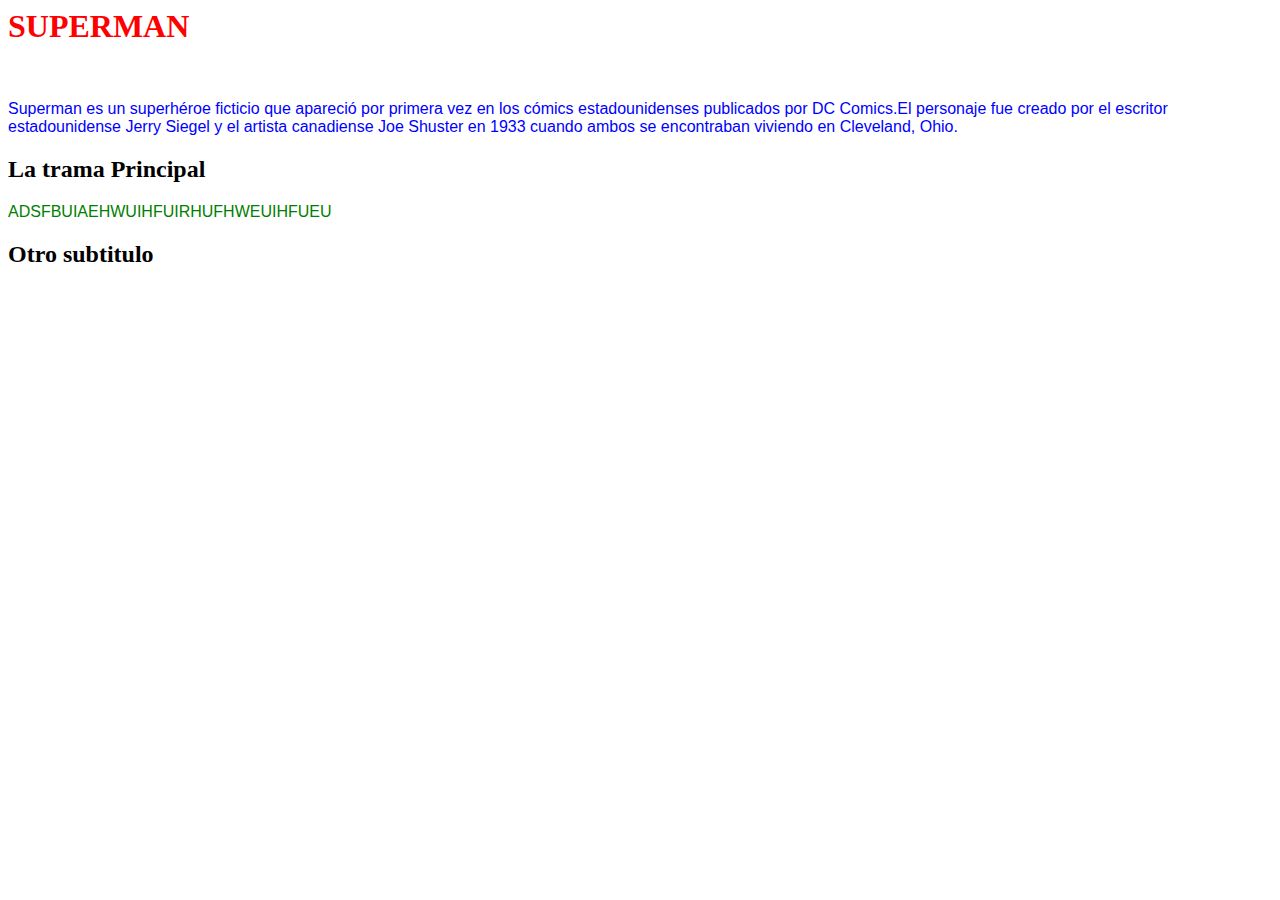
<file: Clase CSS/index.html>
<html>
<head>
    <link href="estilos.css" type="text/css" rel="stylesheet">
</head>    
<body>
    <h1>SUPERMAN</h1>
    </br>
    <p class="parrafo">Superman es un superhéroe ficticio que apareció por primera vez en los cómics estadounidenses publicados por DC Comics.​​​​El personaje fue creado por el escritor estadounidense Jerry Siegel y el artista canadiense Joe Shuster en 1933 cuando ambos se encontraban viviendo en Cleveland, Ohio. </p>
    <h2>La trama Principal</h2>
    <p id="parrafoInferior">ADSFBUIAEHWUIHFUIRHUFHWEUIHFUEU</p>
    <h2>Otro subtitulo</h2>
</body>

</html>
</file>
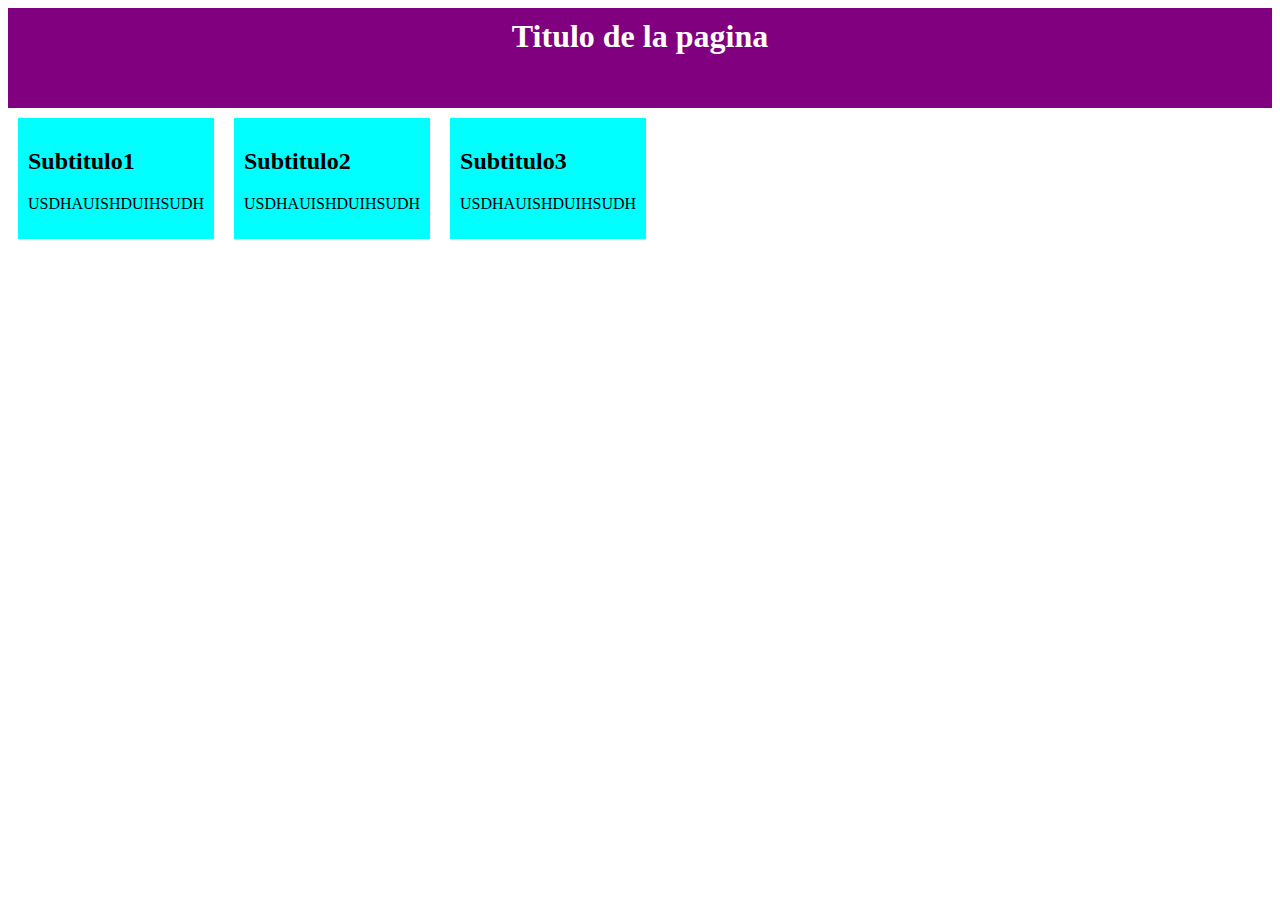
<file: Clase CSS/ejemplo3/index.html>
<html>
    <head>
        <link href="estilos.css" type="text/css" rel="stylesheet" />
    </head>
    <body>
        <header>
            <h1>Titulo de la pagina</h1>
        </header>
        <section>
            <article>
            <h2>Subtitulo1</h2>
            <p>USDHAUISHDUIHSUDH</p>
            </article>
            <article>
            <h2>Subtitulo2</h2>
            <p>USDHAUISHDUIHSUDH</p>
            </article>
            <article>
            <h2>Subtitulo3</h2>
            <p>USDHAUISHDUIHSUDH</p>
            </article>  

        </section>
    </body>
</html>
</file>
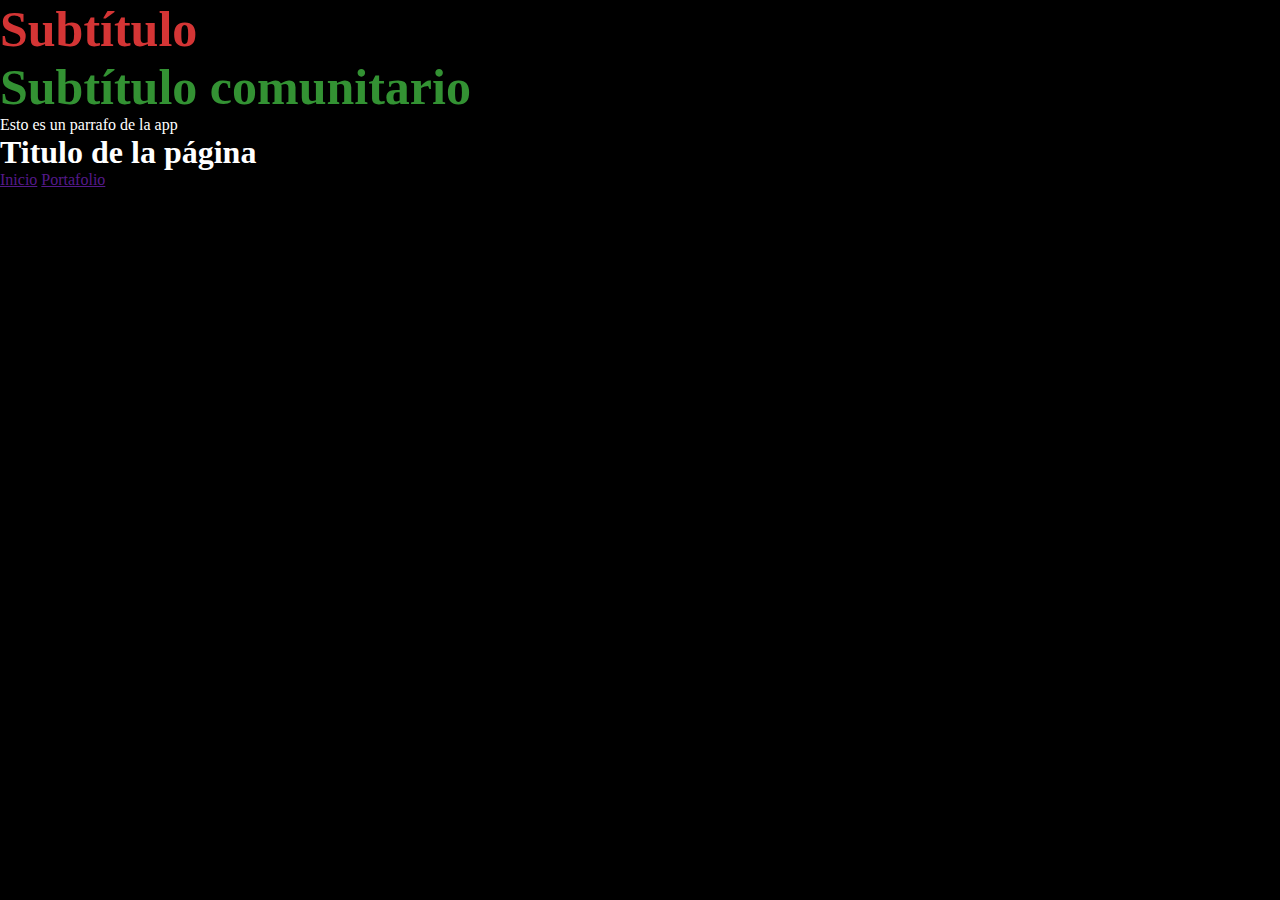
<file: C. Espejo/ejemplo1.html>
<!DOCTYPE html>
<html lang="en">
<head>
    <meta charset="UTF-8">
    <meta name="viewport" content="width=device-width, initial-scale=1.0">
    <title>Clase Espejo</title>

    <link rel="stylesheet" href="css/estilos.css">

</head>
<body>
    <h2 class="h2Style">Subtítulo</h2>
    <h2 class="h2Style1">Subtítulo comunitario</h2>

    <p> Esto es un parrafo de la app</p>

    <header class="Cabecera" id="cabeceraPrincipal">
        <h1>Titulo de la página</h1>
    </header>
    <nav>
        <a href="">Inicio</a>
        <a href="">Portafolio</a>
    </nav>
</body>
</html>
</file>
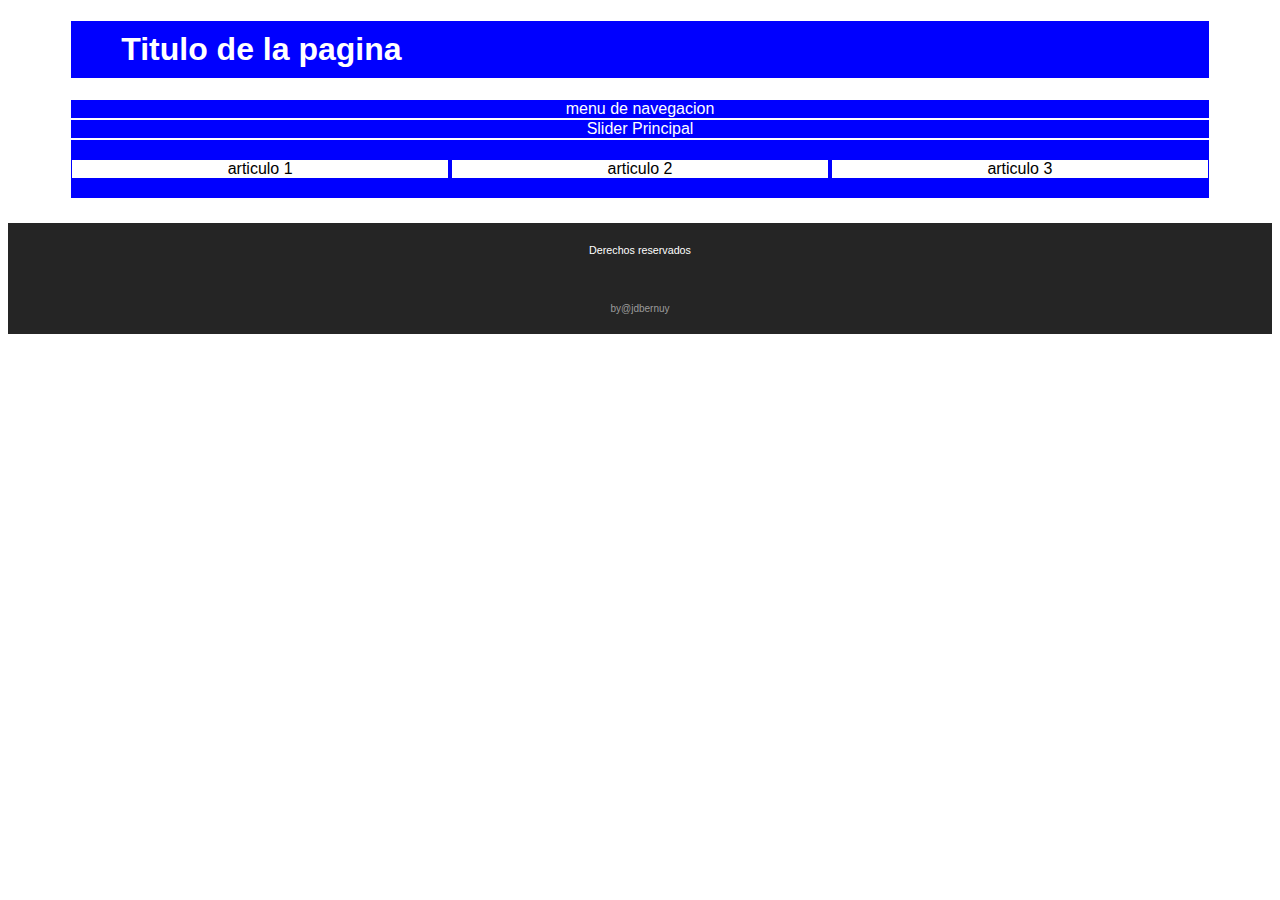
<file: C. Espejo/ejemplo2.html>
<!DOCTYPE html>
<html lang="en">
<head>
    <meta charset="UTF-8">
    <meta name="viewport" content="width=device-width, initial-scale=1.0">
    <title>Primera Página HTML5</title>
    <link rel="stylesheet" href="css/estilos2.css">
</head>
<body>
    <header class="cabeceraPrincipal">
        <h1>Titulo de la pagina</h1>
    </header>
    <nav class="menuPrincipal">
        menu de navegacion
    </nav>
    <section class="sliderPrincipal">
        Slider Principal
    </section>
    <section class="atractivos">
        <article class="card">articulo 1</article>
        <article class="card">articulo 2</article>
        <article class="card">articulo 3</article>
    </section>
    <footer class="piePagina">
        <h6>Derechos reservados</h6>
        <p>by@jdbernuy</p>
    </footer>
</body>
</html>
</file>
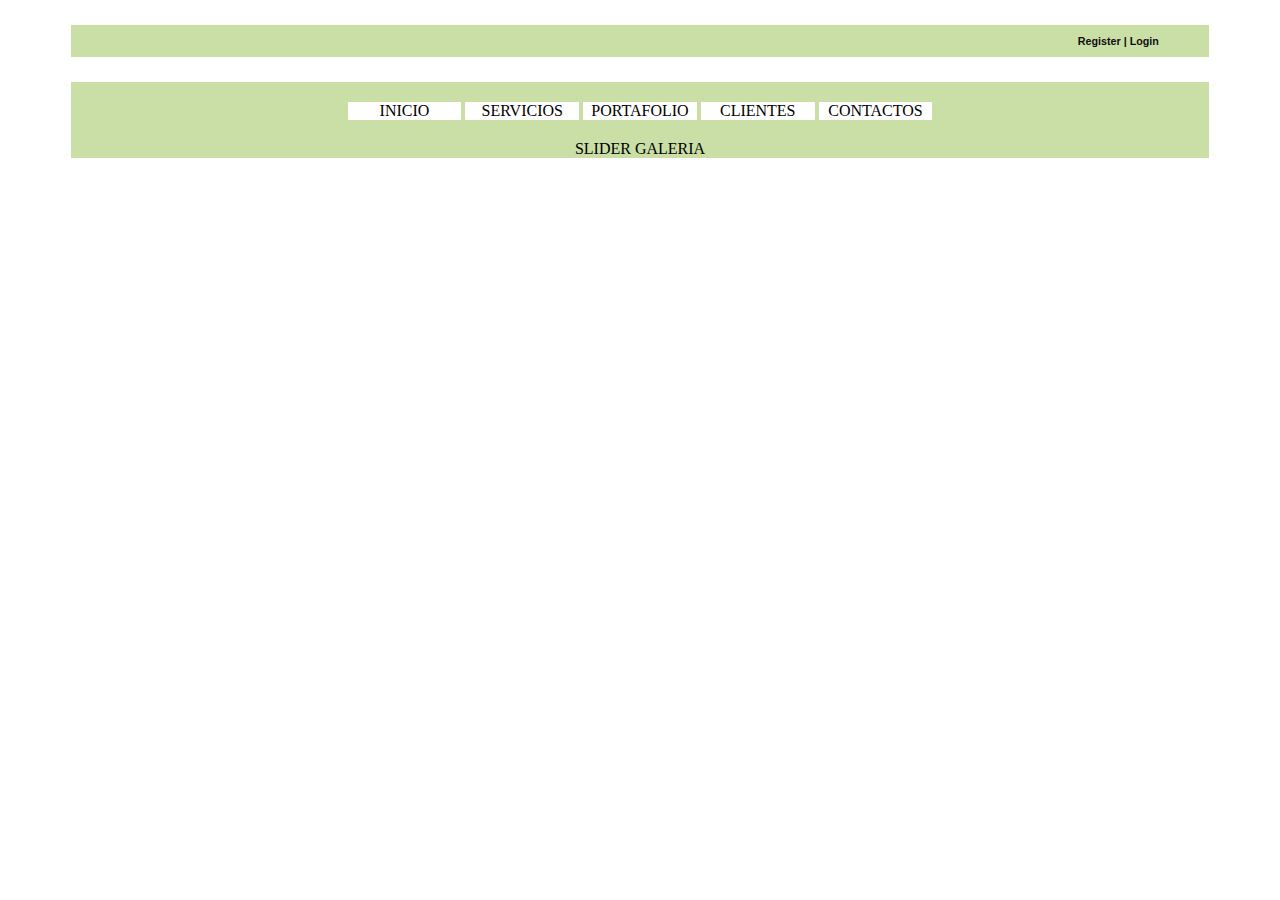
<file: C. Espejo/Practica.html>
<!DOCTYPE html>
<html lang="en">
<head>
    <meta charset="UTF-8">
    <meta name="viewport" content="width=device-width, initial-scale=1.0">
    <title>Practica</title>
    <link rel="stylesheet" href="css/estilosP.css">
</head>
<body>
    <header class="cabeceraPrincipal">
        <h6>Register | Login</h6>
    </header>

    <section class="menu">
        <article class="card">INICIO</article>
        <article class="card">SERVICIOS</article>
        <article class="card">PORTAFOLIO</article>
        <article class="card">CLIENTES</article>
        <article class="card">CONTACTOS</article>
    </section>
    <section class="Slider">
        SLIDER GALERIA
    </section>

</body>
</html>
</file>
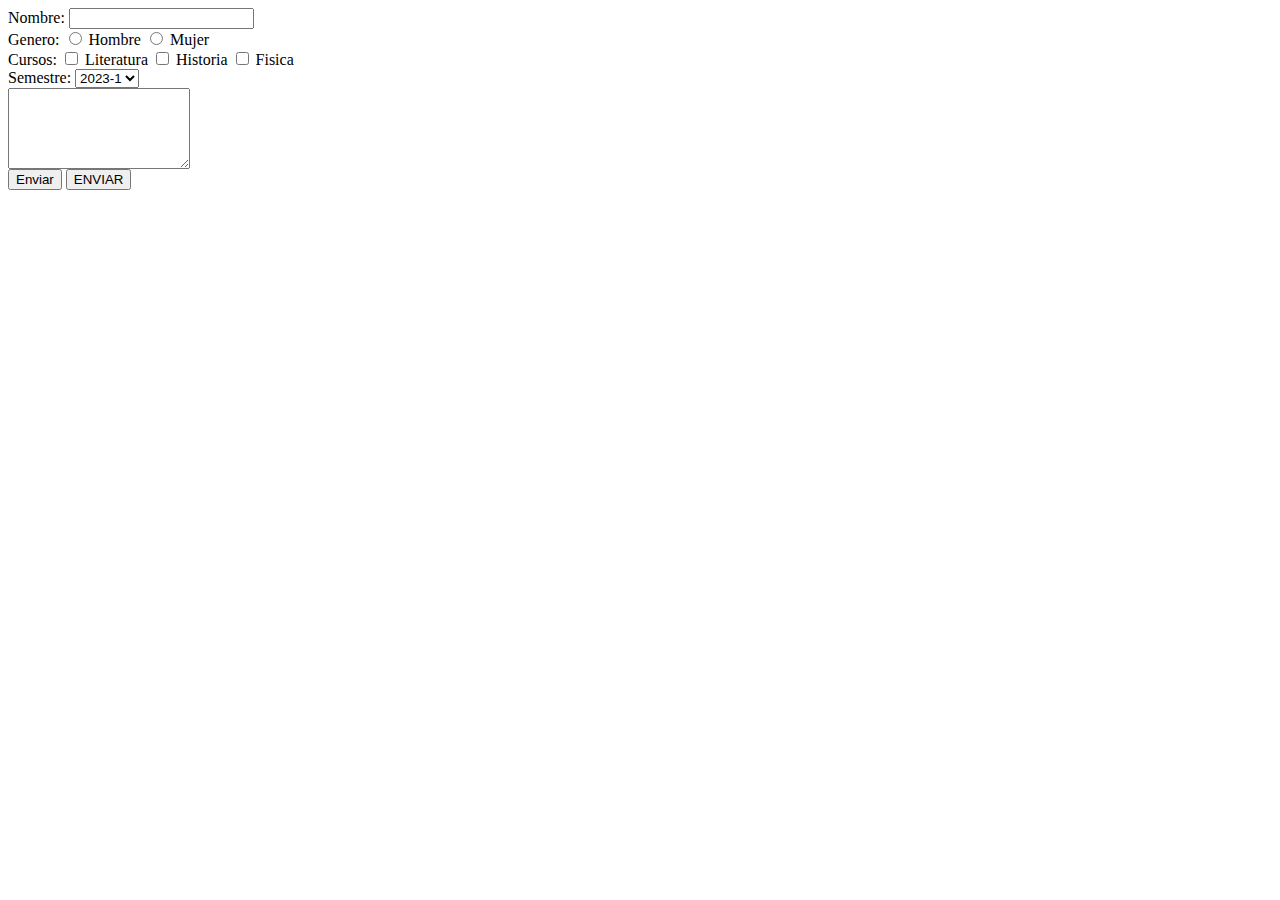
<file: Clase HTML/form.html>
<html>
    <body>
        <form> <!--agrupa-->
            <label for="txtNombre">Nombre: </label> <!--Enalzar el input a txtNombre-->
            <input type="text" id="txtNombre"/>
            <br>
            <label for="radio1">Genero: </label>
            <input type="radio" id="radio1" name="Genero"/> Hombre
            <input type="radio" id="radio2" name="Genero"/> Mujer <!--Radio Button, seleccionar uno-->
            <br>
            <label for="radio1">Cursos: </label>
            <input type="checkbox"> Literatura
            <input type="checkbox"> Historia
            <input type="checkbox"> Fisica
            <br>
            <label for="semestre">Semestre: </label>
            <select id="semestre">
            <option value="1">2023-1</option>
            <option value="2">2023-2</option>
            <option value="3">2024-0</option>
            </select>
            <br>
            <textarea rows="5"></textarea>
            <br>
            <input type="button" value="Enviar">
            <button>ENVIAR</button>
        </form>
    </body>
</html>
</file>
<file: Clase CSS/estilos.css>
h1 {
    color: red
};

h2 {
    font-family: 'Courier New', Courier, monospace;    

}

.parrafo{ /* CLASE */
    color: blue;
    font-family: Impact, Haettenschweiler, 'Arial Narrow Bold', sans-serif;
    font-weight: lighter;
}

#parrafoInferior{ /* ID ESPECIFICO */
    color: green;
    font-family: 'Franklin Gothic Medium', 'Arial Narrow', Arial, sans-serif;
}
</file>
<file: Clase CSS/ejemplo3/estilos.css>
header{
    background-color: purple;
    height: 100px;
}

h1{
    text-align: center;
    color: white;
    padding-top:10px;
}

article{
    background-color: aqua;
    padding: 10px;
    margin: 10px;
}

section{
    display: flex;
}
</file>
<file: C. Espejo/css/estilos.css>
@import url('https://fonts.googleapis.com/css2?family=Raleway&display=swap');

*{
    padding: 0; 
    margin: 0; /*Quitar margen*/
}
body{
    background-color: black;
    color: #ffffff; /*Color letras */
}
h2{
    color:#d43535
}
h2.h2Style1{
    color: rgb(51, 146, 51);
}
.h2Style,.h2Style1{ /*Ponerle tamaño de letra a los estilos */
    font-size: 50px;
}

h1{
    font-family: 'Raleway', 'sans-serif'
    font-weight: 900;
}
</file>
<file: C. Espejo/css/estilos2.css>
import url('https://fonts.googleapis.com/css2?family=Kanit:wght@100;200;300;400;900&display=swap');
*{
    padding: 0;
    margin: 0;
}
body{
    font-family: 'Kanit', sans-serif;
    color: #4d4c4c;
}
header.cabeceraPrincipal, nav.menuPrincipal, .sliderPrincipal, .atractivos{
    background-color: blue;
    color: #fff;
    width: 90%;
    margin: 0 auto;
}
.cabeceraPrincipal h1{
    font-family: sans-serif;
    padding: 10px 50px;
}
nav.menuPrincipal{
    text-align: center;
    margin-top: 2px;
}
.sliderPrincipal, .atractivos{
    text-align: center;
    margin-top: 2px; 
}
.card{
    background-color: #fff;
    width: 33%;
    color: black;
    display: inline-block;
    margin: 20px 0;
}


.piePagina{
    background-color: #252525;
    width: 100%;
    color: #676767;
    text-align: center;
    margin-top: 2px;
}
.piePagina h6{
    padding: 2em 0;
    font-weight: 100;
    color: #fff;
}
.piePagina p{
    color: #9b9b9b;
    font-size: 10px;
    padding-bottom: 2em;
}

@media only screen and (max-width: 600px) {
    body{
        background-color: #09f945;
    }
    .card{
        width: 95%;
        display: block;
        margin: 0 auto;
       
    }

}
</file>
<file: C. Espejo/css/estilosP.css>
header.cabeceraPrincipal, .menu{
    background-color: rgb(201, 223, 166);
    color: #0f0e0e;
    width: 90%;
    margin: 0 auto;
    text-align: right;
}

.cabeceraPrincipal h6{
    font-family: sans-serif;
    padding: 10px 50px;
}

.sliderPrincipal, .menu{
    text-align: center;
    margin-top: 2px; 
}
.card{
    background-color: #fff;
    width: 10%;
    color: black;
    display: inline-block;
    margin: 20px 0;
}

.Slider{
    background-color: rgb(201, 223, 166);
    color: black;
    text-align: center;
    margin: 0 auto;
    width: 90%;
}
</file>
